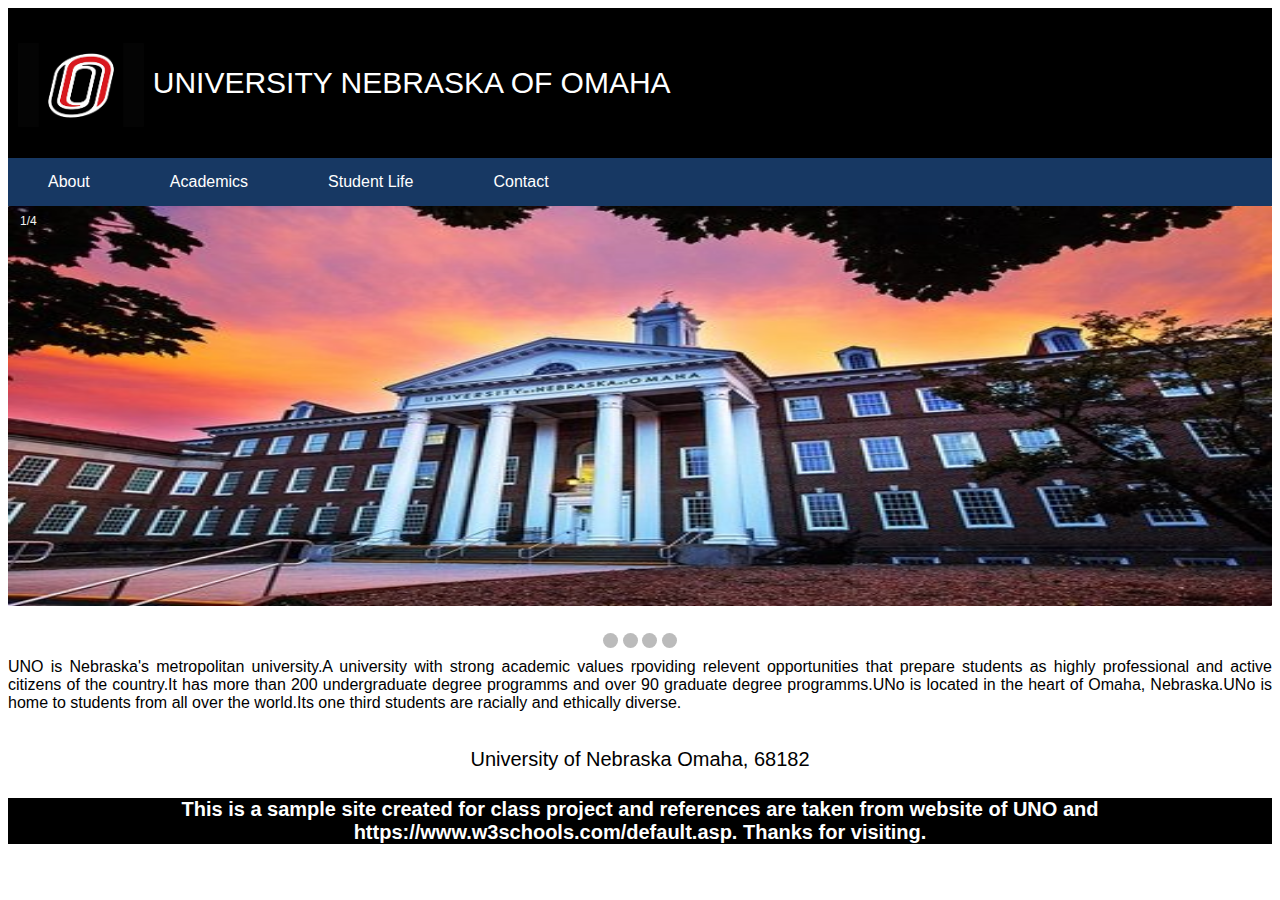
<file: My_Website/index.html>
<!DOCTYPE html>
<html lang="en-US">

<head>
<meta charset="UTF-8">
<meta name="viewport" content="width=device-width, initial-scale=1.0">
<title>University Nebraska of Omaha</title>

<link rel="stylesheet" href="css/style.css">
<script src="https://ajax.googleapis.com/ajax/libs/jquery/2.1.1/jquery.min.js"></script>

</head>
<body>
<div class= "header">
<img class= "im" src="images/home/logo.png">
<span>
UNIVERSITY NEBRASKA OF OMAHA </span>


</div>
<ul>
<li><a class= "mobile" id="about" onclick="load_about()">About</a></li>
<li><a class= "mobile" id="academics" onclick="load_academics()">Academics</a></li>
<li><a class= "mobile"  id="studentLife" onclick="load_studentLife()">Student Life</a></li>
<li><a class= "mobile"  id="contact" onclick="load_contact()">Contact</a></li>

</ul>



<!--Slideshow container-->
<div id="mainContent">
<div class ="slideshow-container">
<div class="mySlides fade">
<div class="numbertext">1/4</div>
<img class= "myim" src="images/home/home_img1.jpg",style= "width:100%">
</div> 
</div>
<div class ="slideshow-container">
<div class="mySlides fade">
<div class="numbertext">2/4</div>
<img class= "myim" src="images/home/home_img2.jpg",width="1000" height="300">
</div>
</div>
<div class ="slideshow-container">
<div class="mySlides fade">
<div class="numbertext">3/4</div>
<img class= "myim" src="images/home/home_img3.jpg",width="700" height="300">
</div>
</div>
<div class ="slideshow-container">
<div class="mySlides fade">
<div class="numbertext">4/4</div>
<img class= "myim" src="images/home/home_img4.jpg",width="700" height="300">
</div>
</div>
<br>
<div  style= "text-align:center">
<span class= "dot"></span>
<span class= "dot"></span>
<span class= "dot"></span>
<span class= "dot"></span>
</div>



<p>UNO is Nebraska's metropolitan university.A university with strong academic values rpoviding 
   relevent opportunities that prepare students as highly professional and active citizens of 
   the country.It has more than 200 undergraduate degree programms and over 90 graduate degree 
   programms.UNo is located in the heart of Omaha, Nebraska.UNo is home to students from all 
   over the world.Its one third students are racially and ethically diverse. </p>

</div>

    <div id="info">

     </div>
 
<script>
var slideIndex = 0;
showSlides();

function showSlides() {
var i;
var slides = document.getElementsByClassName("mySlides");
for(i=0;i < slides.length; i++) {
slides[i].style.display = "none";
}
slideIndex++;
if(slideIndex > slides.length) { slideIndex=1}
slides[slideIndex-1].style.display = "block";
setTimeout	(showSlides,4000);
}

function load_about() {
        $('a').removeClass('selectedTab');
        $('#info').empty();
		$('#mainContent').empty();
		$('#about').addClass('selectedTab');
     document.getElementById("info").innerHTML='<object id="my-object-about" type="text/html" data="pages/about.html" ></object>';
		

}
function load_academics() {
$('a').removeClass('selectedTab');
        $('#info').empty();
		$('#mainContent').empty();
		 $('#academics').addClass('selectedTab');
     document.getElementById("info").innerHTML='<object id="my-object-academics" type="text/html" data="pages/academics.html" ></object>';
	
}
function load_studentLife() {
$('a').removeClass('selectedTab');
        $('#info').empty();
		$('#mainContent').empty();
		$('#studentLife').addClass('selectedTab');
     document.getElementById("info").innerHTML='<object id="my-object-studentLife" type="text/html" data="pages/studentLife.html" ></object>';
	
}
function load_contact() {
$('a').removeClass('selectedTab');
        $('#info').empty();
		$('#mainContent').empty();
		$('#contact').addClass('selectedTab');
     document.getElementById("info").innerHTML='<object id="my-object-contact" type="text/html" data="pages/contact.html" ></object>';
	 
}
</script>
<footer>
University of Nebraska Omaha, 68182
<br>
<h4>This is a sample site created for class project and references are taken from website 
of UNO and https://www.w3schools.com/default.asp. Thanks for visiting.</h4>
</footer>
</body>

 
</html>
</file>
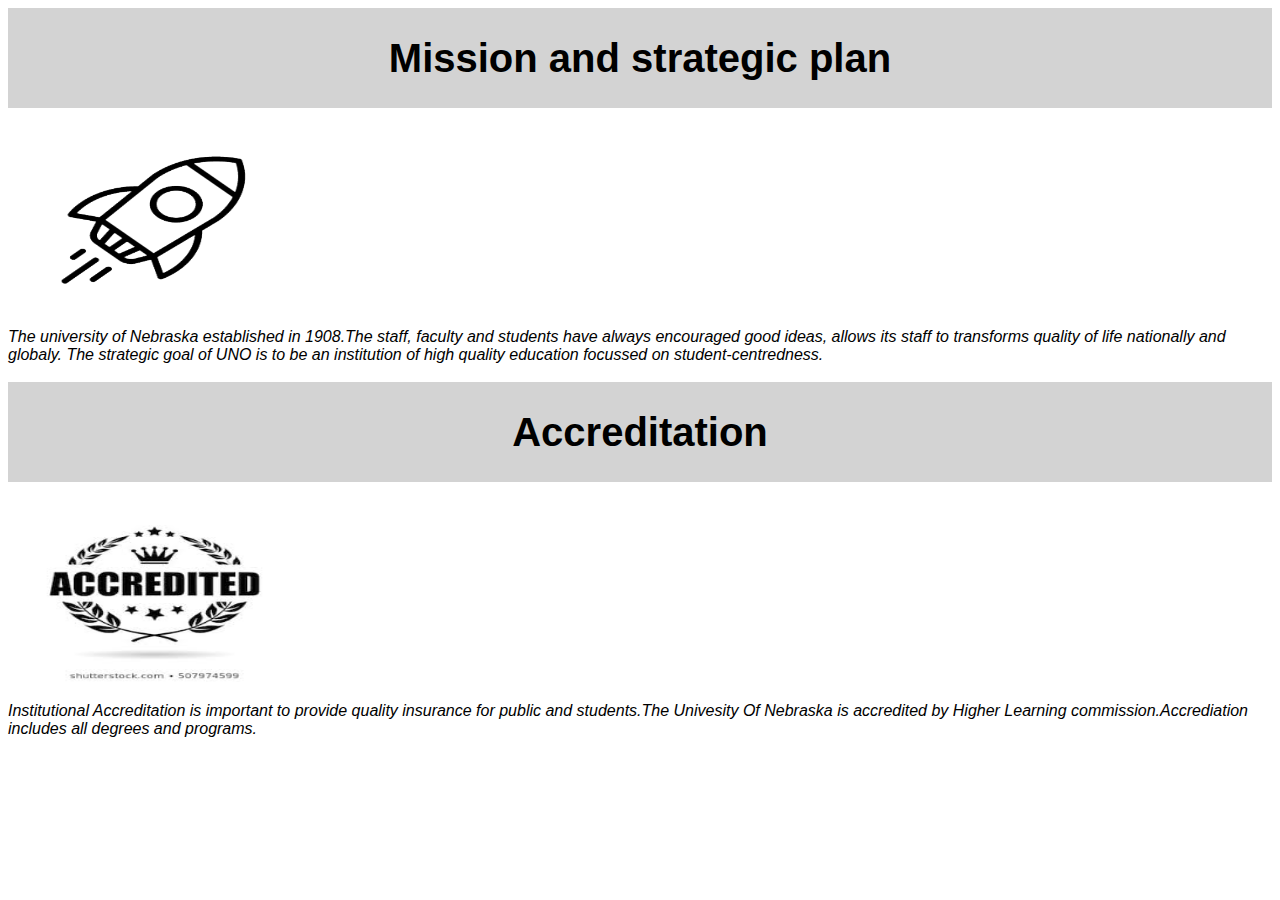
<file: My_Website/pages/about.html>
<!DOCTYPE html>
<html lang="en-US">
<head>
<link rel="stylesheet" href="../css/style.css">
</head>
<BODY>

	<div class= "home" >
	 <h1> Mission and strategic plan</h1>
	 <img src= "../images/about/mission.png" style= "width:20%">
	 <br>
	 <i>The university of Nebraska established in 1908.The staff, faculty and students have always 
	 encouraged good ideas, allows its staff to transforms quality of life nationally and globaly.
	 The strategic goal of UNO is to be an institution of high quality education focussed on student-centredness.</i>
	 </div>
	 <br>
	 <h1> Accreditation</h1>
	 <img src= "../images/about/accredited.jpg" style= "width: 20%"> 
	 <br>
	 
	 <i>Institutional Accreditation is important to provide quality insurance for public and students.The Univesity 
	 Of Nebraska is accredited by Higher Learning commission.Accrediation includes all degrees and programs.</i>
	 <br>
</BODY>
</html>
</file>
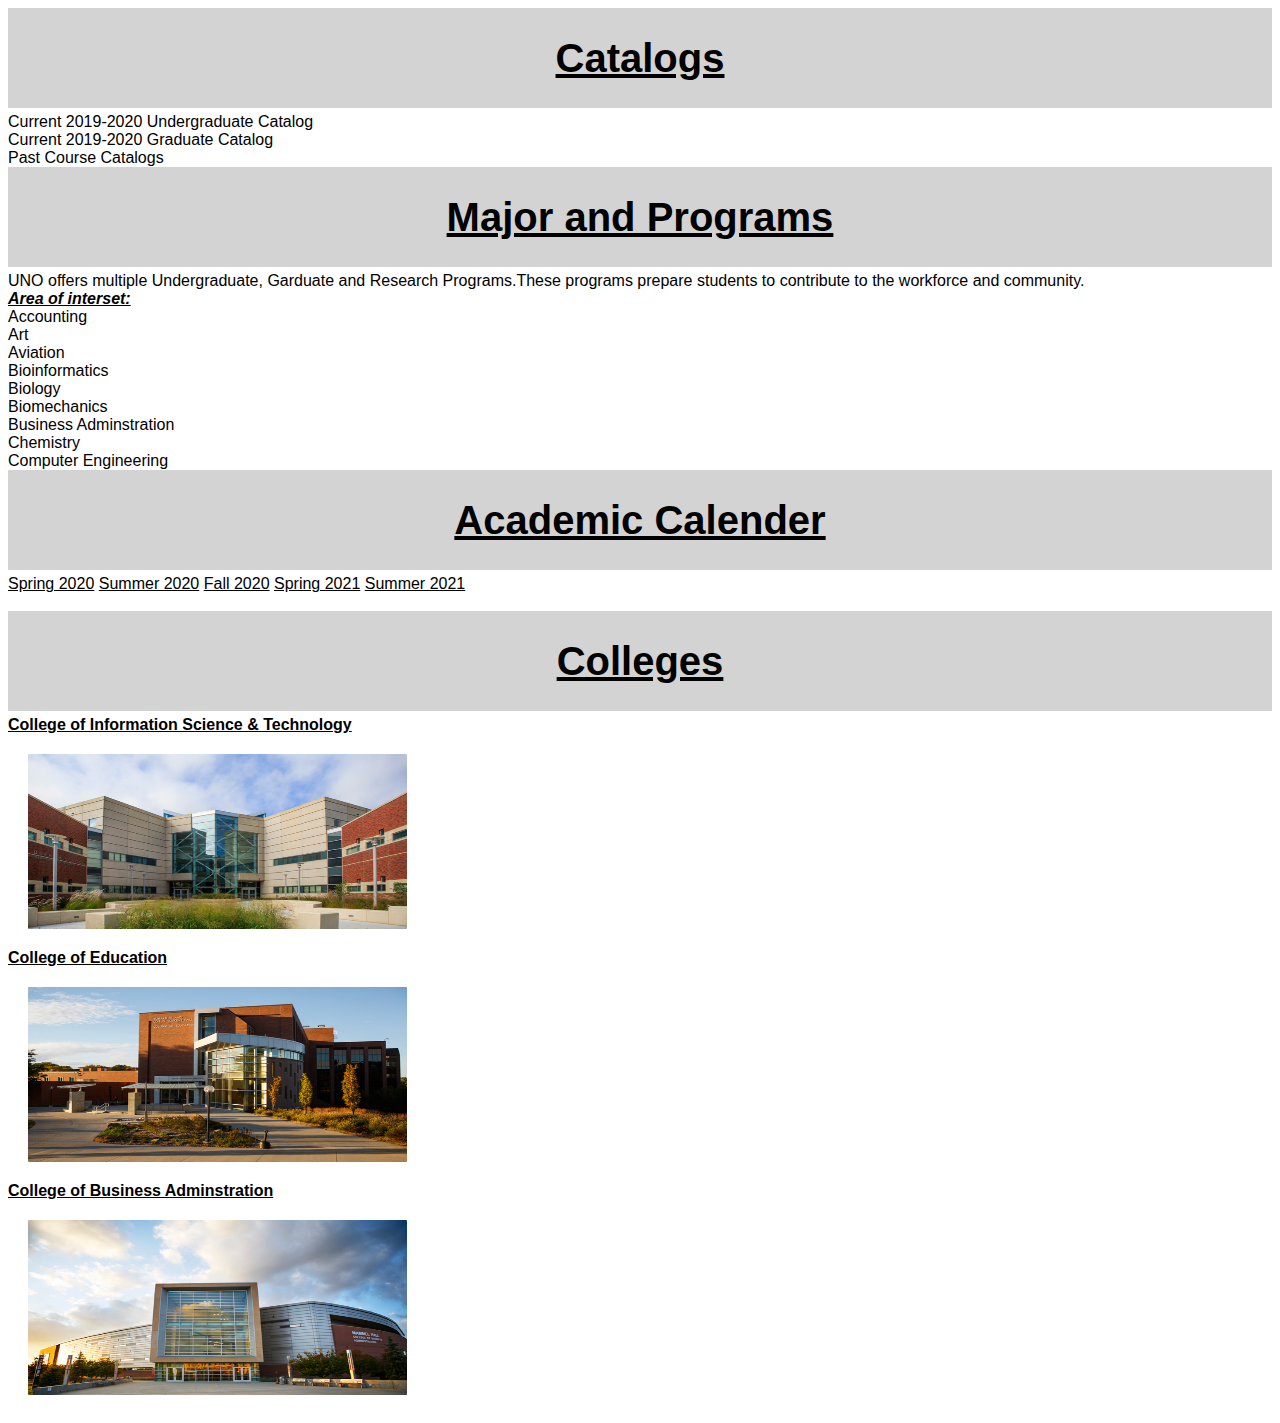
<file: My_Website/pages/academics.html>
<!DOCTYPE html>
<html lang="en-US">
<head>
<link rel="stylesheet" href="../css/style.css">
</head>
<BODY>

	
	<h1><u>Catalogs</u></h1>
		
	Current 2019-2020 Undergraduate Catalog
	<br>
	Current 2019-2020 Graduate Catalog
	<br>
	Past Course Catalogs
	<br>
	<div class="Courses">
	<h1><u>Major and Programs</u></h1>
	
	UNO offers multiple Undergraduate, Garduate and Research Programs.These programs prepare students to
	contribute to the workforce and community.
	<br>
	<b><u><i>Area of interset:</i></u></b>
	<br>
	Accounting
	<br>
	Art
	<br>
	Aviation
	<br>
	Bioinformatics
	<br>
	Biology
	<br>
	Biomechanics
	<br>
	Business Adminstration
	<br>
	Chemistry
	<br>
	Computer Engineering
	<br>
	</div>
	<div class="calender">
	<h1><u>Academic Calender</u></h1>
	<u>Spring 2020</u>
	<u>Summer 2020</u>
	<u>Fall 2020</u> 	
	<u>Spring 2021</u>
	<u>Summer 2021</u>
	</div>
	<br>
	<div class= "college">
	<h1><u>Colleges</u></h1>
	<b><u>College of Information Science & Technology</u></b>
	<br>
	<img src= "../images/academic/pki.jpg" style= "width:30%">
	<br>
	<b><u>College of Education</b></u> 
	<br>
	<img src= "../images/academic/edu.jpg" style= "width:30%">
	<br>
	<b><u>College of Business Adminstration</b></u>
	<br>
	<img src= "../images/academic/ba.jpg" style= "width:30%">
	<br>
	</div>

</BODY>
</html>
</file>
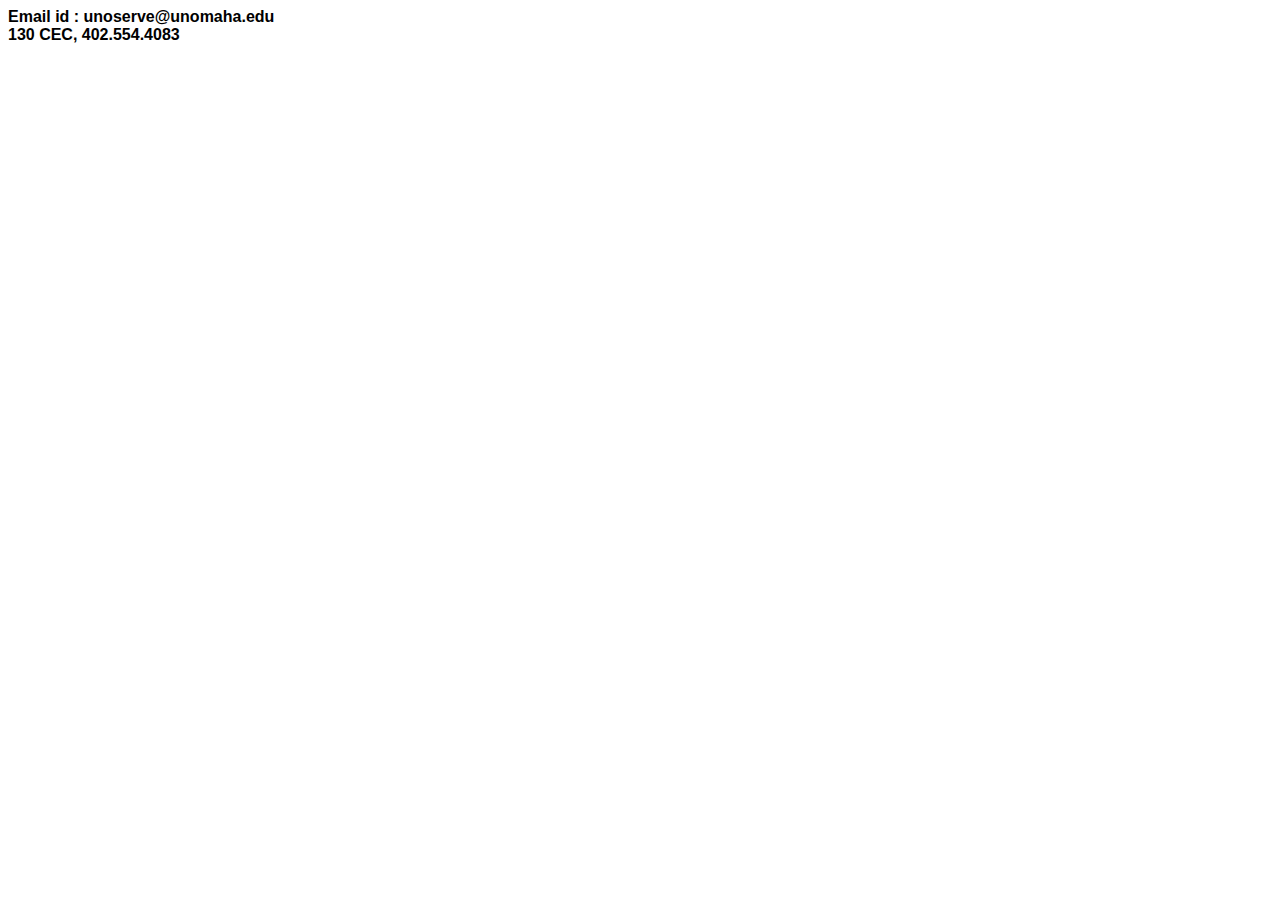
<file: My_Website/pages/contact.html>
<!DOCTYPE html>
<html lang="en-US">
<head>
<link rel="stylesheet" href="../css/style.css">
</head>
<BODY>

	<b>Email id : unoserve@unomaha.edu</b>
	<br>
	<b>130 CEC,
	402.554.4083</b>	
	<br>

</BODY>
</html>
</file>
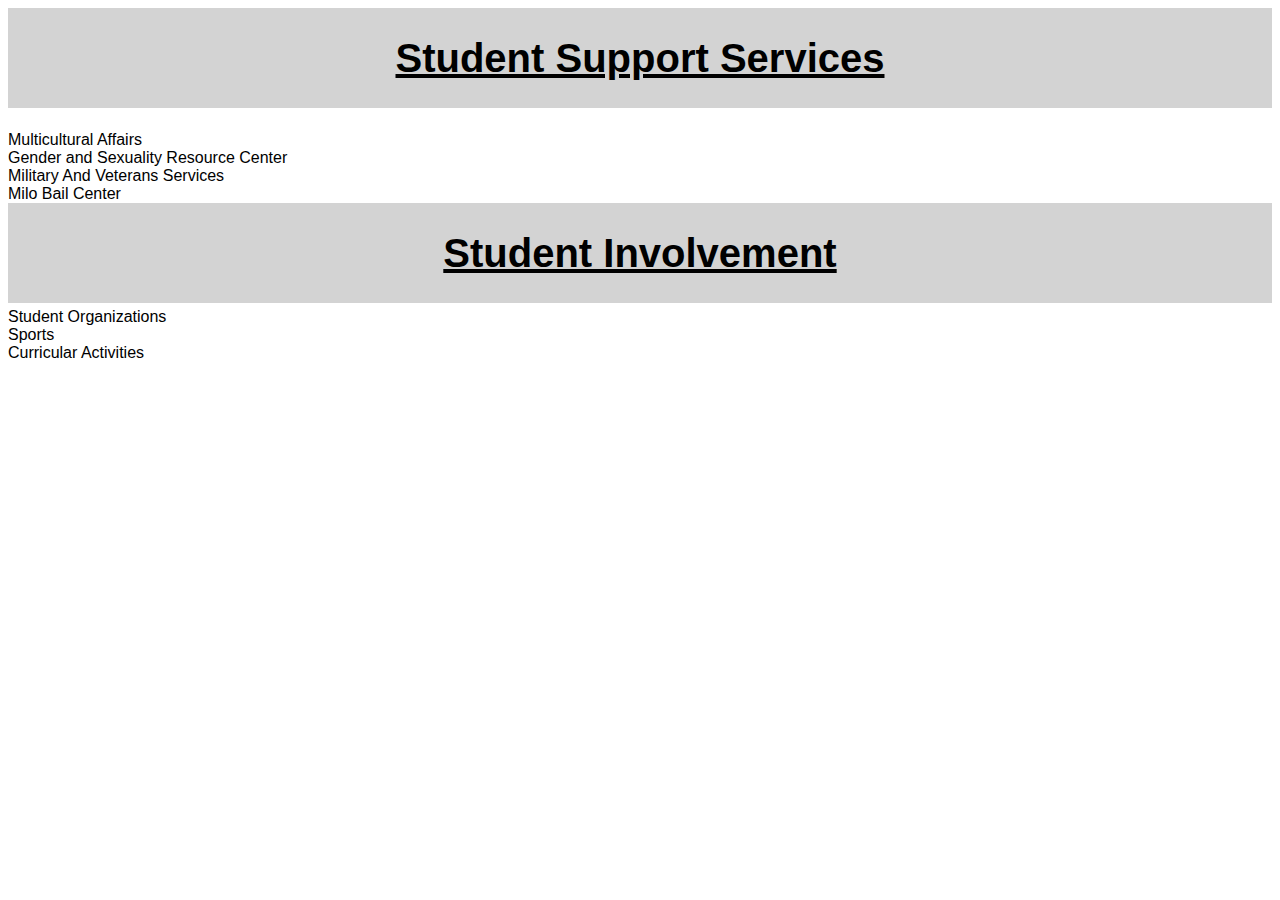
<file: My_Website/pages/studentLife.html>
<!DOCTYPE html>
<html lang="en-US">
<head>
<link rel="stylesheet" href="../css/style.css">
</head>
<BODY>

     <h1><u>Student Support Services</u></h1>
	 <br>
	 Multicultural Affairs
	 <br>
	 Gender and Sexuality Resource Center
	 <br>
	 Military And Veterans Services
	 <br>
	 Milo Bail Center
	 <br>
	 <h1><u>Student Involvement</u></h1>
	 Student Organizations
	 <br>
	 Sports
	 <br>
	 Curricular Activities
	 <br>

</BODY>
</html>
</file>
<file: My_Website/css/style.css>
/***************
HEADING
***************/
.header {
	font-family: 'Open Sans', sans-serif;
	margin: 0px 0px;
	font-size: 30px;
	line-height: 5;
	text-align: inline-block;
	color: white;
	background-color: black;
	border-color: black;
}

.im {
	width: 10%;
	height: auto;
	margin: 10px 0 10px 10px;	
}

h1
{
background-color: LightGray;
text-align: center;
font: Serif;
font-size: 40px;
line-height: 100px;
margin: 0 0 5px 0;
}

/*************
NAVIGATION
*************/

ul {
	list-style-type: none;
	margin: 0;
	padding: 0;
	overflow: hidden;
	background-color: #173863;
	
}

li {
	float: left;
	width= 33%;
}

li a {
	display: block;
	color: white;
	text-align: center;
	padding: 15px 40px;
	text-decoration: none;
}

li a:hover:not(.active) {
	background-color: orange;
	
}

a { cursor: pointer; }

.active {
	background-color: #4CAF50;
}
.selectedTab{
	background-color: orange;
}
	

/****************
PAGE
****************/


img{
	float: none;
	width: 100%;
	height: 175px;
	margin: 20px;
	border-radius: 1px;
}


/***************
PARAGRAPH
***************/
p {
	color: black;
    text-align: justify;
	
}

/****************
Body
****************/


* {box-sizing: border-box}
body {font-family: Verdana, sans-serif;}
.mySlides {display: none;}
img {vertical-align: middle;
max-width: 100%;}

.myim {
	max-width: 200%;
	margin: 0 0 0 0;
	height: 400px;
}

/* Slideshow container */
.slideshow-container {
  max-width: 2000px;
  position: relative;
  margin: 0 0 0 0;
  padding= 0 0;
}



/* Number text (1/4 etc) */
.numbertext {
  color: #f2f2f2;
  font-size: 12px;
  padding: 8px 12px;
  position: absolute;
  top: 0;
}

/* The dots/bullets/indicators */
.dot {
  height: 15px;
  width: 15px;
  margin: -10px 0;
  background-color: #bbb;
  border-radius: 50%;
  display: inline-block;
  transition: background-color 0.6s ease;
}

.active {
  background-color: #717171;
}

/* Fading animation */
.fade {
  -webkit-animation-name: fade;
  -webkit-animation-duration: 1.5s;
  animation-name: fade;
  animation-duration: 1.5s;
}

@-webkit-keyframes fade {
  from {opacity: .4} 
  to {opacity: 1}
}

@keyframes fade {
  from {opacity: .4} 
  to {opacity: 1}
}

#my-object-about {
  min-width: 100%;
  min-height: 770px;
}

#my-object-academics {
  min-width: 100%;
  min-height: 1465px;
}

#my-object-studentLife {
  min-width: 100%;
  min-height: 380px;
}

#my-object-contact {
  min-width: 100%;
  min-height: 270px;
}
	
/* On smaller screens, decrease text size */
@media only screen and (max-width: 500px) {
  .text {font-size: 11px}
}
/*************
FOOTER
*************/
footer {
font-size: 20px;
text-align: center;
clear: both;
padding-top: 20px;

}
h4 {
	background-color: black;
	color: white;
}
</file>
